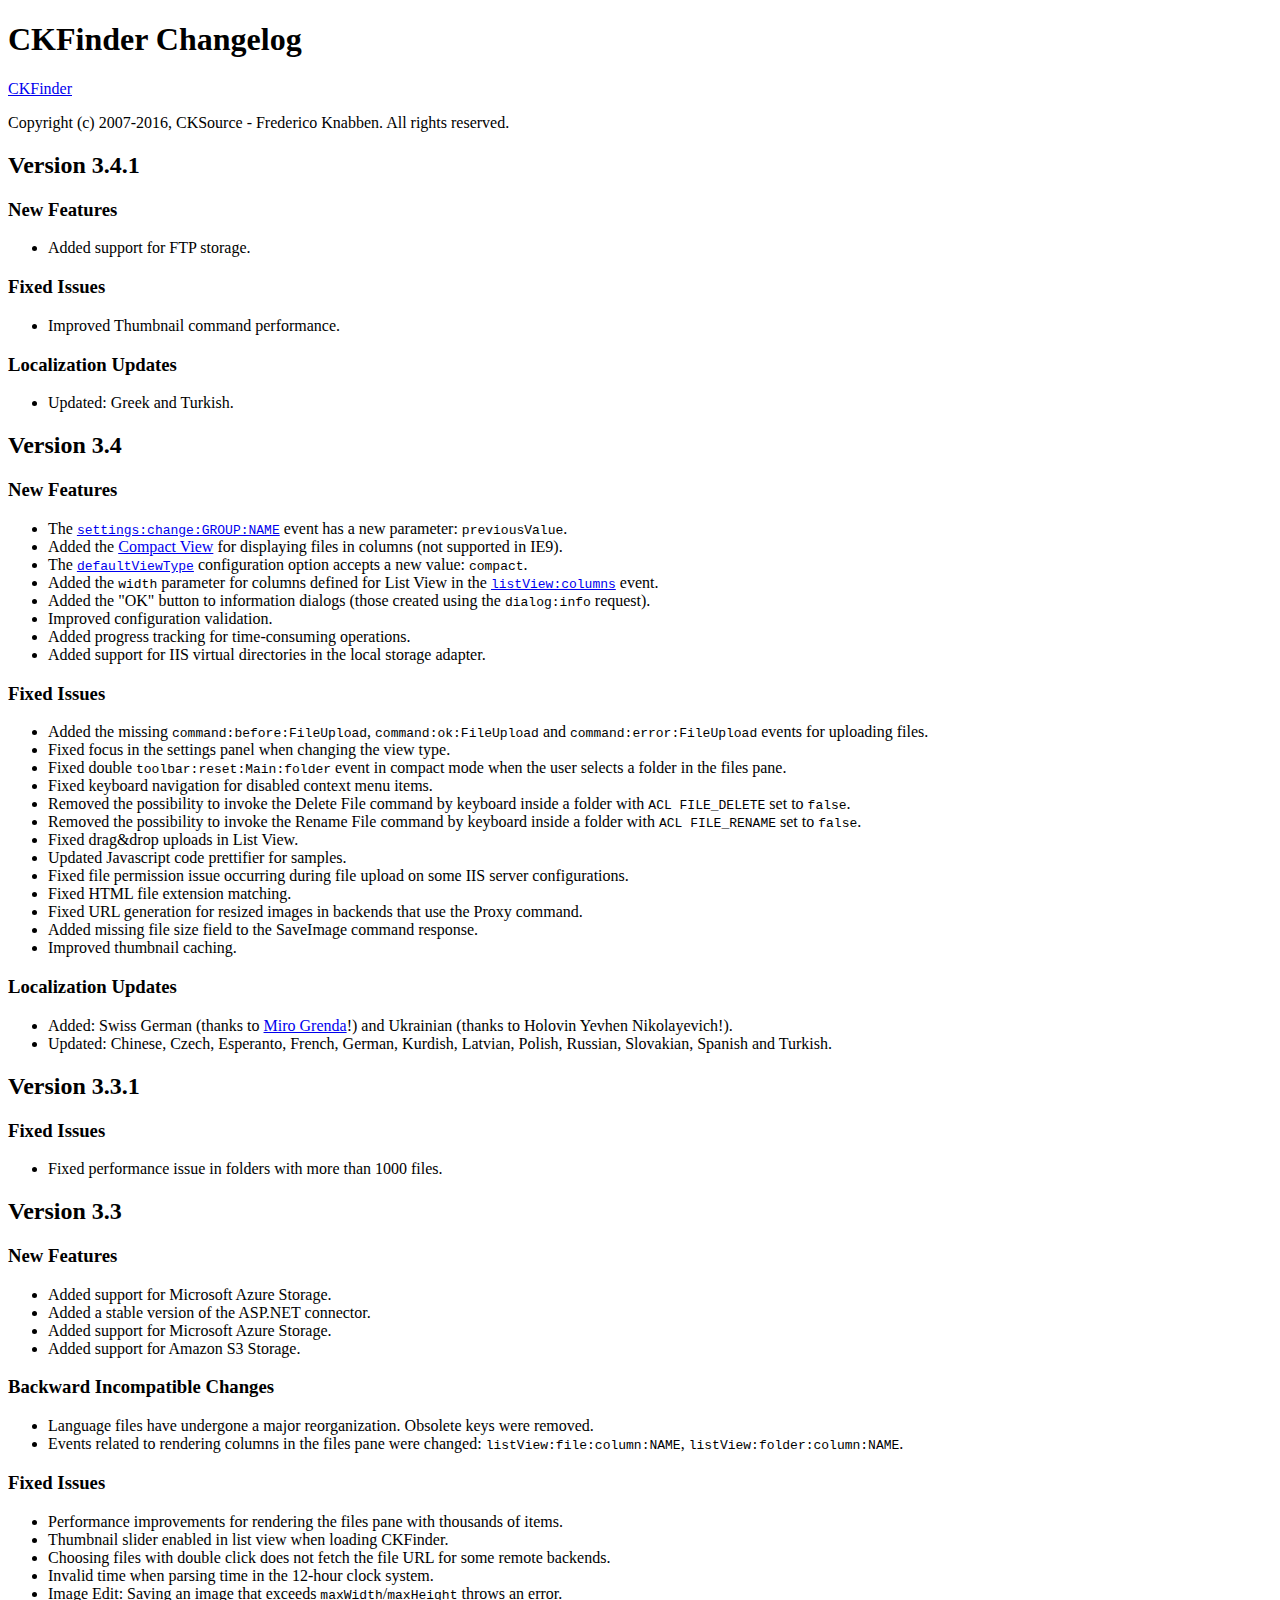
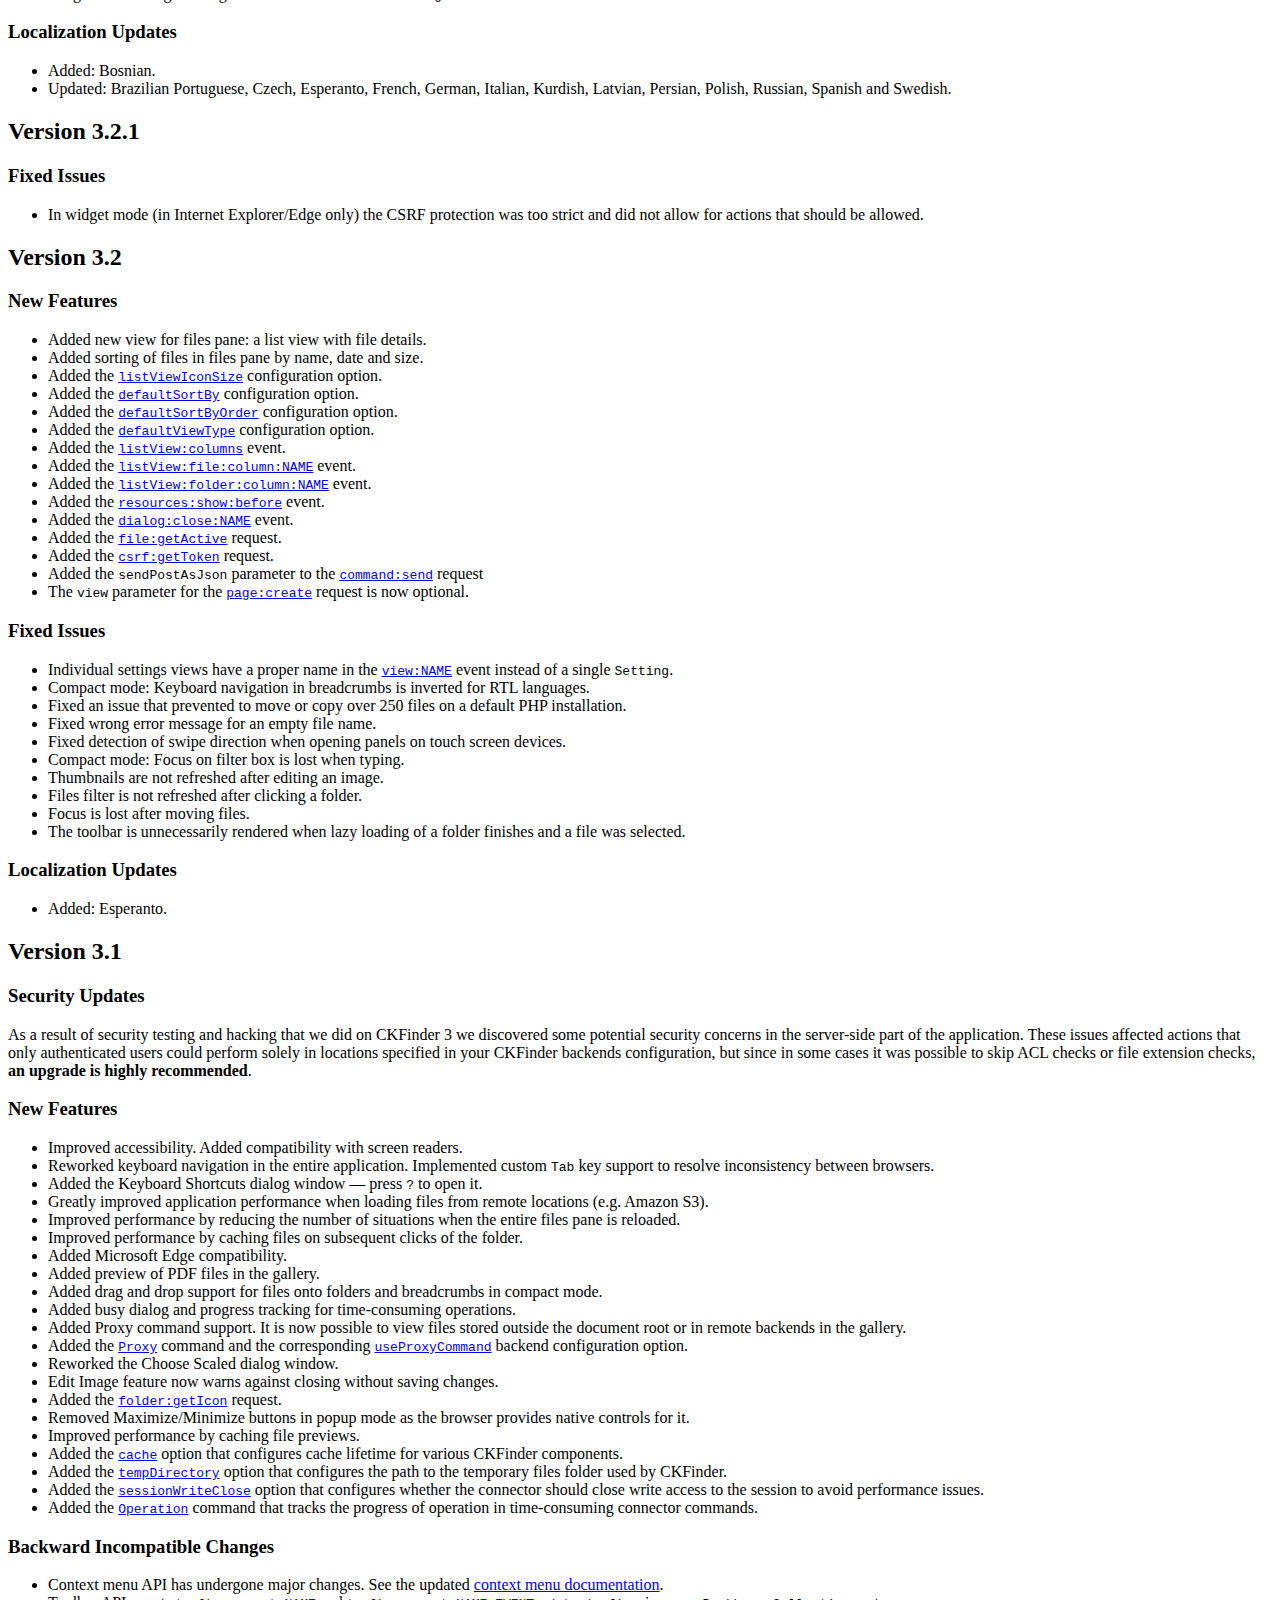
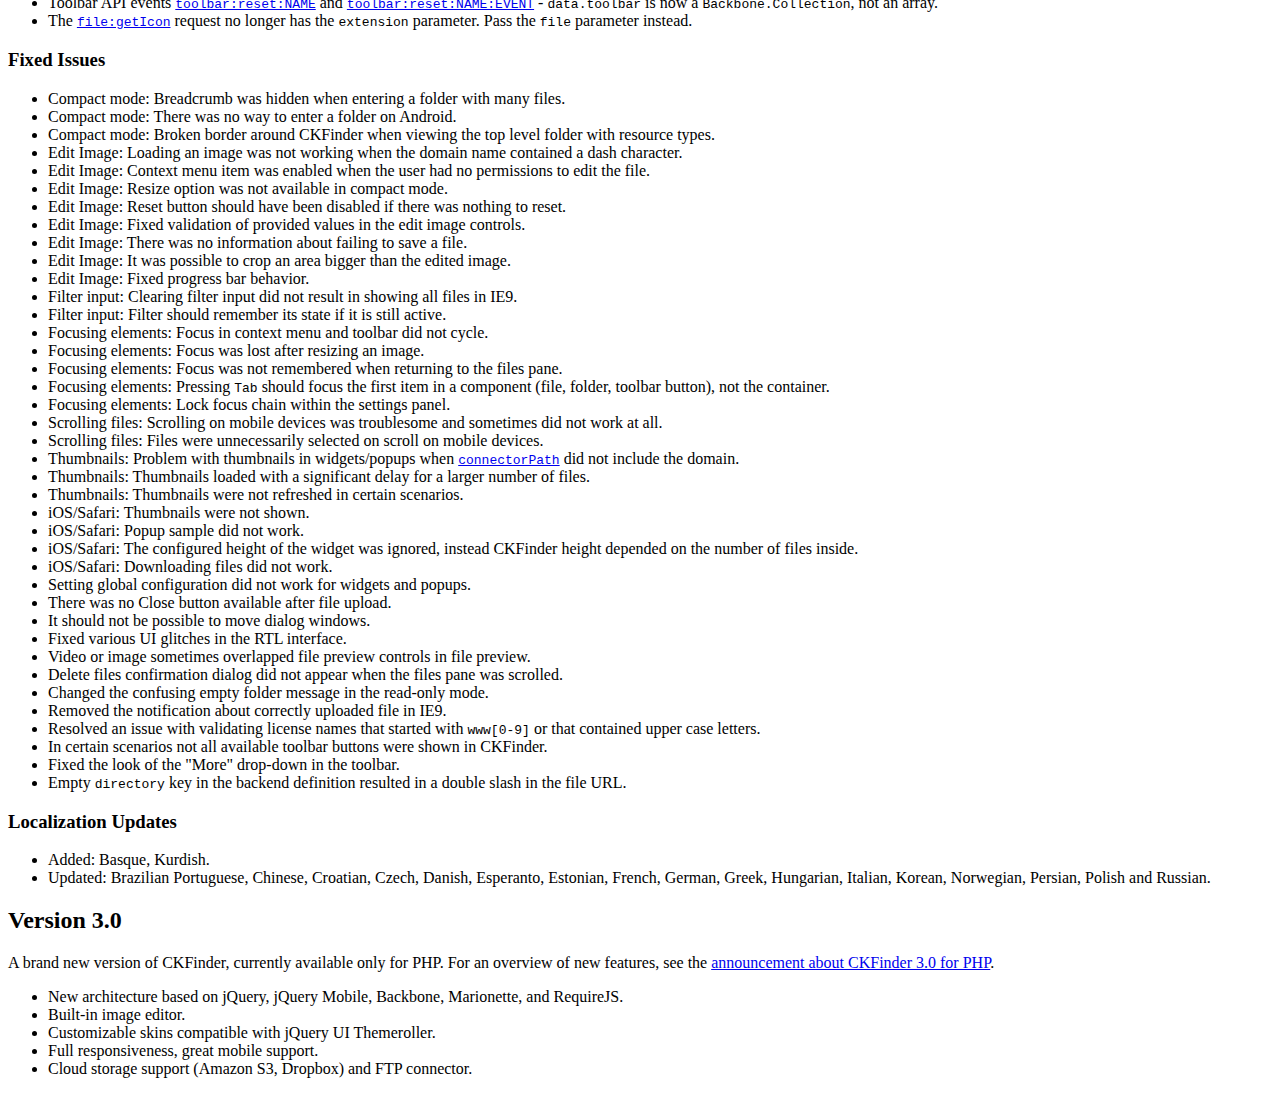
<file: theme/assets/plugins/ckfinder/CHANGELOG.html>
<!DOCTYPE html>
<html lang="en">
<head>
	<meta charset="UTF-8">
	<title>CKFinder Changelog</title>
</head>
<body>
<h1 id="ckfinder-changelog">CKFinder Changelog</h1>
<p><a href="http://cksource.com/ckfinder">CKFinder</a></p>
<p>Copyright (c) 2007-2016, CKSource - Frederico Knabben. All rights reserved.</p>
<h2 id="version-3-4-1">Version 3.4.1</h2>
<h3 id="new-features">New Features</h3>
<ul>
<li class="net">Added support for FTP storage.</li></ul>
<h3 id="fixed-issues">Fixed Issues</h3>
<ul>
<li class="net">Improved Thumbnail command performance.</li></ul>
<h3 id="localization-updates">Localization Updates</h3>
<ul>
<li>Updated: Greek and Turkish.</li></ul>
<h2 id="version-3-4">Version 3.4</h2>
<h3 id="new-features">New Features</h3>
<ul>
<li>The <a href="http://docs.cksource.com/ckfinder3/#!/api/CKFinder.Application-event-settings_change_GROUP_NAME"><code>settings:change:GROUP:NAME</code></a> event has a new parameter: <code>previousValue</code>.</li><li>Added the <a href="https://cksource.com/ckfinder/demo#compact-ui">Compact View</a> for displaying files in columns (not supported in IE9).</li><li>The <a href="http://docs.cksource.com/ckfinder3/#!/api/CKFinder.Config-cfg-defaultViewType"><code>defaultViewType</code></a> configuration option accepts a new value: <code>compact</code>.</li><li>Added the <code>width</code> parameter for columns defined for List View in the <a href="http://docs.cksource.com/ckfinder3/#!/api/CKFinder.Application-event-listView_columns"><code>listView:columns</code></a> event.</li><li>Added the &quot;OK&quot; button to information dialogs (those created using the <code>dialog:info</code> request).</li><li class="net">Improved configuration validation.</li><li class="net">Added progress tracking for time-consuming operations.</li><li class="net">Added support for IIS virtual directories in the local storage adapter.</li></ul>
<h3 id="fixed-issues">Fixed Issues</h3>
<ul>
<li>Added the missing <code>command:before:FileUpload</code>, <code>command:ok:FileUpload</code> and <code>command:error:FileUpload</code> events for uploading files.</li><li>Fixed focus in the settings panel when changing the view type.</li><li>Fixed double <code>toolbar:reset:Main:folder</code> event in compact mode when the user selects a folder in the files pane.</li><li>Fixed keyboard navigation for disabled context menu items.</li><li>Removed the possibility to invoke the Delete File command by keyboard inside a folder with <code>ACL FILE_DELETE</code> set to <code>false</code>.</li><li>Removed the possibility to invoke the Rename File command by keyboard inside a folder with <code>ACL FILE_RENAME</code> set to <code>false</code>.</li><li>Fixed drag&amp;drop uploads in List View.</li><li>Updated Javascript code prettifier for samples.</li><li class="php">Fixed file permission issue occurring during file upload on some IIS server configurations.</li><li class="net">Fixed HTML file extension matching.</li><li class="net">Fixed URL generation for resized images in backends that use the Proxy command.</li><li class="net">Added missing file size field to the SaveImage command response.</li><li class="net">Improved thumbnail caching.</li></ul>
<h3 id="localization-updates">Localization Updates</h3>
<ul>
<li>Added: Swiss German (thanks to <a href="https://twitter.com/mirogrenda">Miro Grenda</a>!) and Ukrainian (thanks to Holovin Yevhen Nikolayevich!).</li><li>Updated: Chinese, Czech, Esperanto, French, German, Kurdish, Latvian, Polish, Russian, Slovakian, Spanish and Turkish.</li></ul>
<h2 id="version-3-3-1">Version 3.3.1</h2>
<h3 id="fixed-issues">Fixed Issues</h3>
<ul>
<li class="net">Fixed performance issue in folders with more than 1000 files.</li></ul>
<h2 id="version-3-3">Version 3.3</h2>
<h3 id="new-features">New Features</h3>
<ul>
<li class="php">Added support for Microsoft Azure Storage.</li><li class="net">Added a stable version of the ASP.NET connector.</li><li class="net">Added support for Microsoft Azure Storage.</li><li class="net">Added support for Amazon S3 Storage.</li></ul>
<h3 id="backward-incompatible-changes">Backward Incompatible Changes</h3>
<ul>
<li>Language files have undergone a major reorganization. Obsolete keys were removed.</li><li>Events related to rendering columns in the files pane were changed: <code>listView:file:column:NAME</code>, <code>listView:folder:column:NAME</code>.</li></ul>
<h3 id="fixed-issues">Fixed Issues</h3>
<ul>
<li>Performance improvements for rendering the files pane with thousands of items.</li><li>Thumbnail slider enabled in list view when loading CKFinder.</li><li>Choosing files with double click does not fetch the file URL for some remote backends.</li><li>Invalid time when parsing time in the 12-hour clock system.</li><li class="php">Image Edit: Saving an image that exceeds <code>maxWidth</code>/<code>maxHeight</code> throws an error.</li></ul>
<h3 id="localization-updates">Localization Updates</h3>
<ul>
<li>Added: Bosnian.</li><li>Updated: Brazilian Portuguese, Czech, Esperanto, French, German, Italian, Kurdish, Latvian, Persian, Polish, Russian, Spanish and Swedish.</li></ul>
<h2 id="version-3-2-1">Version 3.2.1</h2>
<h3 id="fixed-issues">Fixed Issues</h3>
<ul>
<li>In widget mode (in Internet Explorer/Edge only) the CSRF protection was too strict and did not allow for actions that should be allowed.</li></ul>
<h2 id="version-3-2">Version 3.2</h2>
<h3 id="new-features">New Features</h3>
<ul>
<li>Added new view for files pane: a list view with file details.</li><li>Added sorting of files in files pane by name, date and size.</li><li>Added the <a href="http://docs.cksource.com/ckfinder3/#!/api/CKFinder.Config-cfg-listViewIconSize"><code>listViewIconSize</code></a> configuration option.</li><li>Added the <a href="http://docs.cksource.com/ckfinder3/#!/api/CKFinder.Config-cfg-defaultSortBy"><code>defaultSortBy</code></a> configuration option.</li><li>Added the <a href="http://docs.cksource.com/ckfinder3/#!/api/CKFinder.Config-cfg-defaultSortByOrder"><code>defaultSortByOrder</code></a> configuration option.</li><li>Added the <a href="http://docs.cksource.com/ckfinder3/#!/api/CKFinder.Config-cfg-defaultViewType"><code>defaultViewType</code></a> configuration option.</li><li>Added the <a href="http://docs.cksource.com/ckfinder3/#!/api/CKFinder.Application-event-listView_columns"><code>listView:columns</code></a> event.</li><li>Added the <a href="http://docs.cksource.com/ckfinder3/#!/api/CKFinder.Application-event-listView_file_column_NAME"><code>listView:file:column:NAME</code></a> event.</li><li>Added the <a href="http://docs.cksource.com/ckfinder3/#!/api/CKFinder.Application-event-listView_folder_column_NAME"><code>listView:folder:column:NAME</code></a> event.</li><li>Added the <a href="http://docs.cksource.com/ckfinder3/#!/api/CKFinder.Application-event-resources_show_before"><code>resources:show:before</code></a> event.</li><li>Added the <a href="http://docs.cksource.com/ckfinder3/#!/api/CKFinder.Application-event-dialog_close_NAME"><code>dialog:close:NAME</code></a> event.</li><li>Added the <a href="http://docs.cksource.com/ckfinder3/#!/api/CKFinder.Application-request-file_getActive"><code>file:getActive</code></a> request.</li><li>Added the <a href="http://docs.cksource.com/ckfinder3/#!/api/CKFinder.Application-request-csrf_getToken"><code>csrf:getToken</code></a> request.</li><li>Added the <code>sendPostAsJson</code> parameter to the <a href="http://docs.cksource.com/ckfinder3/#!/api/CKFinder.Application-request-command_send"><code>command:send</code></a> request</li><li>The <code>view</code> parameter for the <a href="http://docs.cksource.com/ckfinder3/#!/api/CKFinder.Application-request-page_create"><code>page:create</code></a> request is now optional.</li></ul>
<h3 id="fixed-issues">Fixed Issues</h3>
<ul>
<li>Individual settings views have a proper name in the <a href="http://docs.cksource.com/ckfinder3/#!/api/CKFinder.Application-event-view_NAME"><code>view:NAME</code></a> event instead of a single <code>Setting</code>.</li><li>Compact mode: Keyboard navigation in breadcrumbs is inverted for RTL languages.</li><li>Fixed an issue that prevented to move or copy over 250 files on a default PHP installation.</li><li>Fixed wrong error message for an empty file name.</li><li>Fixed detection of swipe direction when opening panels on touch screen devices.</li><li>Compact mode: Focus on filter box is lost when typing.</li><li>Thumbnails are not refreshed after editing an image.</li><li>Files filter is not refreshed after clicking a folder.</li><li>Focus is lost after moving files.</li><li>The toolbar is unnecessarily rendered when lazy loading of a folder finishes and a file was selected.</li></ul>
<h3 id="localization-updates">Localization Updates</h3>
<ul>
<li>Added: Esperanto.</li></ul>
<h2 id="version-3-1">Version 3.1</h2>
<h3 id="security-updates">Security Updates</h3>
<p>As a result of security testing and hacking that we did on CKFinder 3 we discovered some potential security concerns in the server-side part of the application.
These issues affected actions that only authenticated users could perform solely in locations specified in your CKFinder backends configuration, but since
in some cases it was possible to skip ACL checks or file extension checks, <strong>an upgrade is highly recommended</strong>.</p>
<h3 id="new-features">New Features</h3>
<ul>
<li>Improved accessibility. Added compatibility with screen readers.</li><li>Reworked keyboard navigation in the entire application. Implemented custom <kbd>Tab</kbd> key support to resolve inconsistency between browsers.</li><li>Added the Keyboard Shortcuts dialog window &mdash; press <kbd>?</kbd> to open it.</li><li>Greatly improved application performance when loading files from remote locations (e.g. Amazon S3).</li><li>Improved performance by reducing the number of situations when the entire files pane is reloaded.</li><li>Improved performance by caching files on subsequent clicks of the folder.</li><li>Added Microsoft Edge compatibility.</li><li>Added preview of PDF files in the gallery.</li><li>Added drag and drop support for files onto folders and breadcrumbs in compact mode.</li><li>Added busy dialog and progress tracking for time-consuming operations.</li><li>Added Proxy command support. It is now possible to view files stored outside the document root or in remote backends in the gallery.</li><li class="php">Added the <a href="http://docs.cksource.com/ckfinder3-php/commands.html#command_proxy"><code>Proxy</code></a> command and the corresponding <a href="http://docs.cksource.com/ckfinder3-php/configuration.html#backend_option_useProxyCommand"><code>useProxyCommand</code></a> backend configuration option.</li><li>Reworked the Choose Scaled dialog window.</li><li>Edit Image feature now warns against closing without saving changes.</li><li>Added the <a href="http://docs.cksource.com/ckfinder3/#!/api/CKFinder.Application-request-folder_getIcon"><code>folder:getIcon</code></a> request.</li><li>Removed Maximize/Minimize buttons in popup mode as the browser provides native controls for it.</li><li class="php">Improved performance by caching file previews.</li><li class="php">Added the <a href="http://docs.cksource.com/ckfinder3-php/configuration.html#configuration_options_cache"><code>cache</code></a> option that configures cache lifetime for various CKFinder components.</li><li class="php">Added the <a href="http://docs.cksource.com/ckfinder3-php/configuration.html#configuration_options_tempDirectory"><code>tempDirectory</code></a> option that configures the path to the temporary files folder used by CKFinder.</li><li class="php">Added the <a href="http://docs.cksource.com/ckfinder3-php/configuration.html#configuration_options_sessionWriteClose"><code>sessionWriteClose</code></a> option that configures whether the connector should close write access to the session to avoid performance issues.</li><li class="php">Added the <a href="http://docs.cksource.com/ckfinder3-php/commands.html#command_operation"><code>Operation</code></a> command that tracks the progress of operation in time-consuming connector commands.</li></ul>
<h3 id="backward-incompatible-changes">Backward Incompatible Changes</h3>
<ul>
<li>Context menu API has undergone major changes. See the updated <a href="http://docs.cksource.com/ckfinder3/#!/guide/dev_contextmenu-section-ckfinder-3.1%2B">context menu documentation</a>.</li><li>Toolbar API events <a href="http://docs.cksource.com/ckfinder3/#!/api/CKFinder.Application-event-toolbar_reset_NAME"><code>toolbar:reset:NAME</code></a> and <a href="http://docs.cksource.com/ckfinder3/#!/api/CKFinder.Application-event-toolbar_reset_NAME_EVENT"><code>toolbar:reset:NAME:EVENT</code></a> - <code>data.toolbar</code> is now a <code>Backbone.Collection</code>, not an array.</li><li>The <a href="http://docs.cksource.com/ckfinder3/#!/api/CKFinder.Application-request-file_getIcon"><code>file:getIcon</code></a> request no longer has the <code>extension</code> parameter. Pass the <code>file</code> parameter instead.</li></ul>
<h3 id="fixed-issues">Fixed Issues</h3>
<ul>
<li>Compact mode: Breadcrumb was hidden when entering a folder with many files.</li><li>Compact mode: There was no way to enter a folder on Android.</li><li>Compact mode: Broken border around CKFinder when viewing the top level folder with resource types.</li><li>Edit Image: Loading an image was not working when the domain name contained a dash character.</li><li>Edit Image: Context menu item was enabled when the user had no permissions to edit the file.</li><li>Edit Image: Resize option was not available in compact mode.</li><li>Edit Image: Reset button should have been disabled if there was nothing to reset.</li><li>Edit Image: Fixed validation of provided values in the edit image controls.</li><li>Edit Image: There was no information about failing to save a file.</li><li>Edit Image: It was possible to crop an area bigger than the edited image.</li><li>Edit Image: Fixed progress bar behavior.</li><li>Filter input: Clearing filter input did not result in showing all files in IE9.</li><li>Filter input: Filter should remember its state if it is still active.</li><li>Focusing elements: Focus in context menu and toolbar did not cycle.</li><li>Focusing elements: Focus was lost after resizing an image.</li><li>Focusing elements: Focus was not remembered when returning to the files pane.</li><li>Focusing elements: Pressing <kbd>Tab</kbd> should focus the first item in a component (file, folder, toolbar button), not the container.</li><li>Focusing elements: Lock focus chain within the settings panel.</li><li>Scrolling files: Scrolling on mobile devices was troublesome and sometimes did not work at all.</li><li>Scrolling files: Files were unnecessarily selected on scroll on mobile devices.</li><li>Thumbnails: Problem with thumbnails in widgets/popups when <a href="http://docs.cksource.com/ckfinder3/#!/api/CKFinder.Config-cfg-connectorPath"><code>connectorPath</code></a> did not include the domain.</li><li>Thumbnails: Thumbnails loaded with a significant delay for a larger number of files.</li><li>Thumbnails: Thumbnails were not refreshed in certain scenarios.</li><li>iOS/Safari: Thumbnails were not shown.</li><li>iOS/Safari: Popup sample did not work.</li><li>iOS/Safari: The configured height of the widget was ignored, instead CKFinder height depended on the number of files inside.</li><li>iOS/Safari: Downloading files did not work.</li><li>Setting global configuration did not work for widgets and popups.</li><li>There was no Close button available after file upload.</li><li>It should not be possible to move dialog windows.</li><li>Fixed various UI glitches in the RTL interface.</li><li>Video or image sometimes overlapped file preview controls in file preview.</li><li>Delete files confirmation dialog did not appear when the files pane was scrolled.</li><li>Changed the confusing empty folder message in the read-only mode.</li><li>Removed the notification about correctly uploaded file in IE9.</li><li>Resolved an issue with validating license names that started with <code>www[0-9]</code> or that contained upper case letters.</li><li>In certain scenarios not all available toolbar buttons were shown in CKFinder.</li><li>Fixed the look of the &quot;More&quot; drop-down in the toolbar.</li><li class="php">Empty <code>directory</code> key in the backend definition resulted in a double slash in the file URL.</li></ul>
<h3 id="localization-updates">Localization Updates</h3>
<ul>
<li>Added: Basque, Kurdish.</li><li>Updated: Brazilian Portuguese, Chinese, Croatian, Czech, Danish, Esperanto, Estonian, French, German, Greek, Hungarian, Italian, Korean, Norwegian, Persian, Polish and Russian.</li></ul>
<h2 id="version-3-0">Version 3.0</h2>
<p>A brand new version of CKFinder, currently available only for PHP. For an overview of new features, see the <a href="http://cksource.com/blog/CKFinder-3.0-for-PHP-Released">announcement about CKFinder 3.0 for PHP</a>.</p>
<ul>
<li>New architecture based on jQuery, jQuery Mobile, Backbone, Marionette, and RequireJS.</li><li>Built-in image editor.</li><li>Customizable skins compatible with jQuery UI Themeroller.</li><li>Full responsiveness, great mobile support.</li><li>Cloud storage support (Amazon S3, Dropbox) and FTP connector.</li></ul>

</body>
</html>
</file>
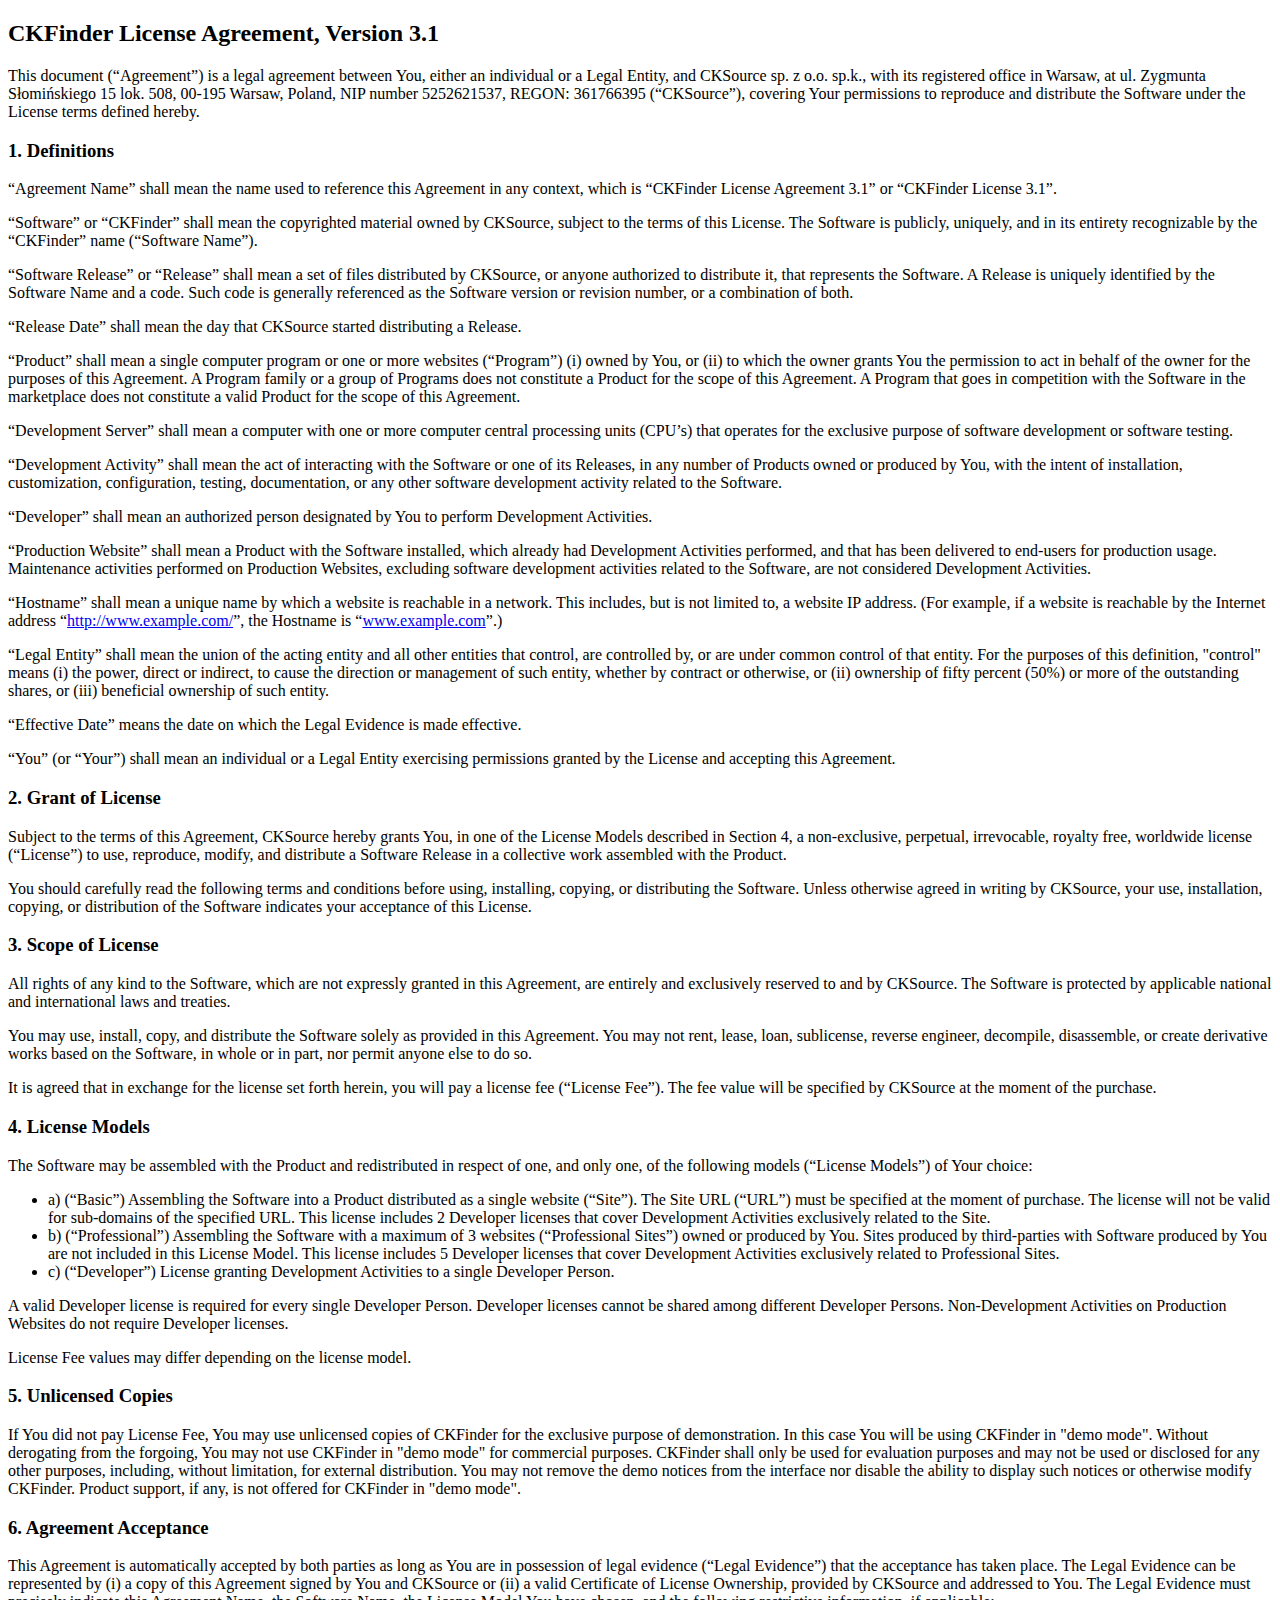
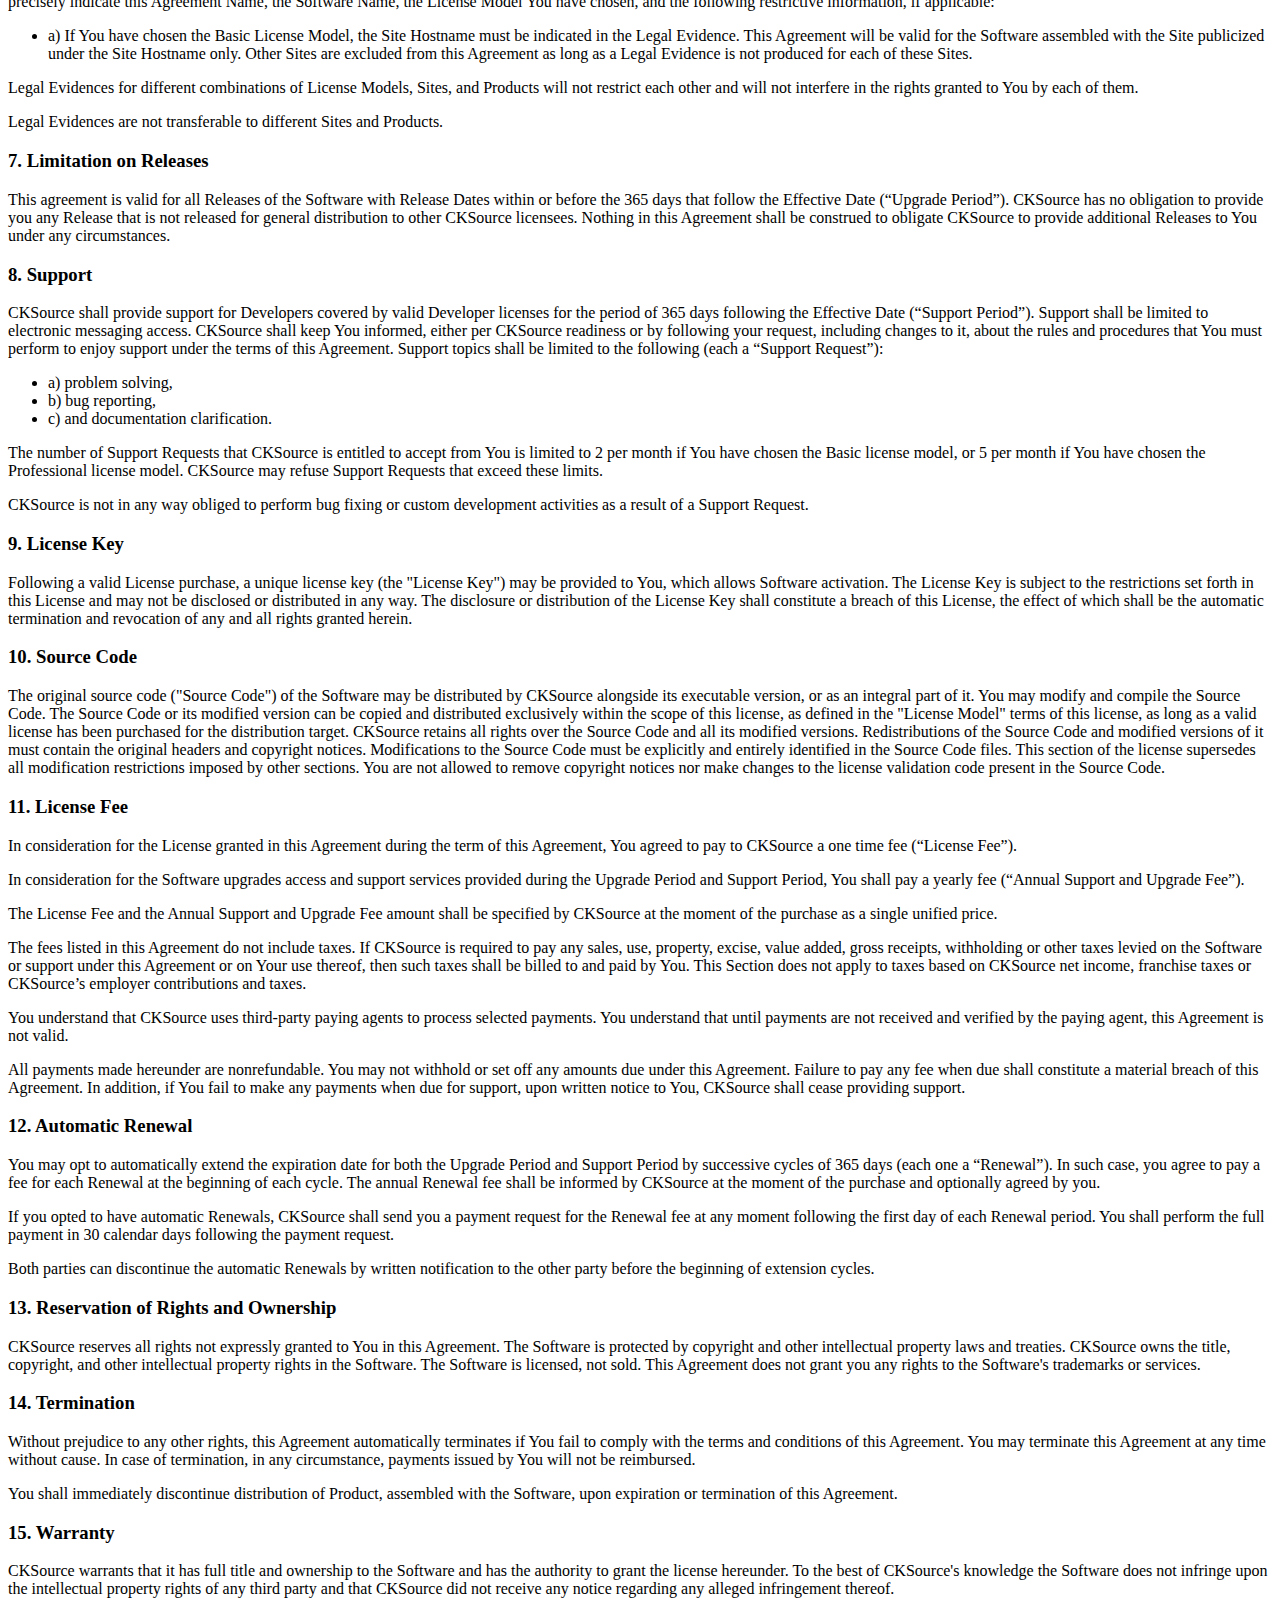
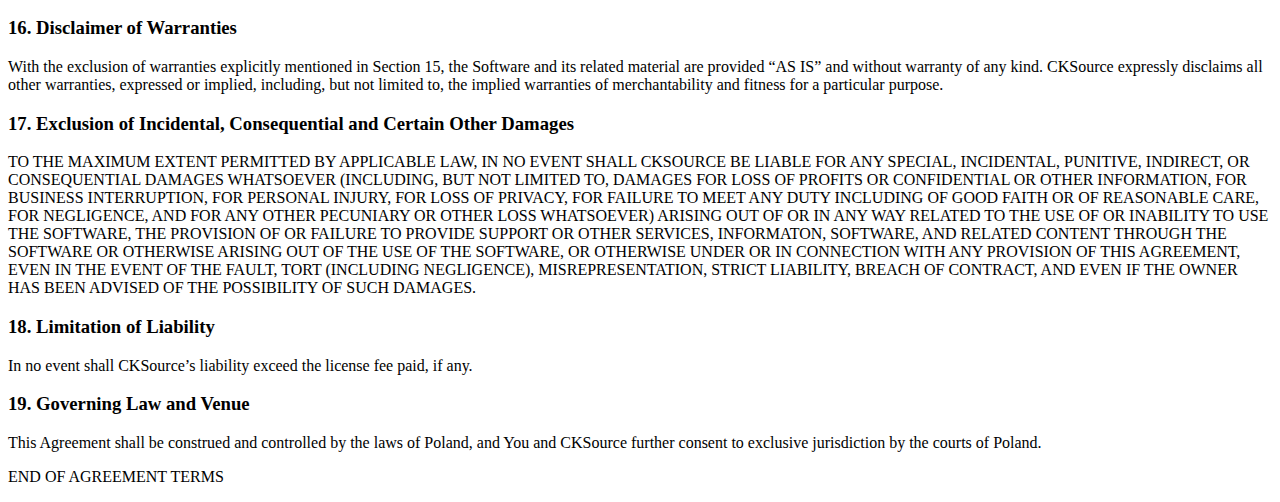
<file: theme/assets/plugins/ckfinder/LICENSE.html>
<!DOCTYPE html>
<html lang="en">
<head>
	<meta charset="UTF-8">
	<title>CKFinder License</title>
</head>
<body>
<h2>CKFinder License Agreement, Version 3.1</h2>

<p>This document (&ldquo;Agreement&rdquo;) is a legal agreement between You, either an individual or a Legal Entity, and
	CKSource sp. z o.o. sp.k., with its registered office in Warsaw, at ul. Zygmunta Słomińskiego 15 lok. 508, 00-195
	Warsaw, Poland, NIP number 5252621537, REGON: 361766395 (&ldquo;CKSource&rdquo;), covering Your permissions to
	reproduce and distribute the Software under the License terms defined hereby.</p>

<h3>1. Definitions</h3>

<p>&ldquo;Agreement Name&rdquo; shall mean the name used to reference this Agreement in any context, which
	is &ldquo;CKFinder License Agreement 3.1&rdquo; or &ldquo;CKFinder License 3.1&rdquo;.</p>

<p>&ldquo;Software&rdquo; or &ldquo;CKFinder&rdquo; shall mean the copyrighted material owned by CKSource,
	subject to the terms of this License. The Software is publicly, uniquely, and in its entirety recognizable
	by the &ldquo;CKFinder&rdquo; name (&ldquo;Software Name&rdquo;).</p>

<p>&ldquo;Software Release&rdquo; or &ldquo;Release&rdquo; shall mean a set of files distributed by CKSource, or
	anyone authorized to distribute it, that represents the Software. A Release is uniquely identified by the
	Software Name and a code. Such code is generally referenced as the Software version or revision number, or a
	combination of both.</p>

<p>&ldquo;Release Date&rdquo; shall mean the day that CKSource started distributing a Release.</p>

<p>&ldquo;Product&rdquo; shall mean a single computer program or one or more websites (&ldquo;Program&rdquo;)
	(i) owned by You, or (ii) to which the owner grants You the permission to act in behalf of the owner for the
	purposes of this Agreement. A Program family or a group of Programs does not constitute a Product for the
	scope of this Agreement. A Program that goes in competition with the Software in the marketplace does not
	constitute a valid Product for the scope of this Agreement.</p>

<p>&ldquo;Development Server&rdquo; shall mean a computer with one or more computer central processing units
	(CPU&rsquo;s) that operates for the exclusive purpose of software development or software testing.</p>

<p>&ldquo;Development Activity&rdquo; shall mean the act of interacting with the Software or one of its
	Releases, in any number of Products owned or produced by You, with the intent of installation,
	customization, configuration, testing, documentation, or any other software development activity related to
	the Software.</p>

<p>&ldquo;Developer&rdquo; shall mean an authorized person designated by You to perform Development
	Activities.</p>

<p>&ldquo;Production Website&rdquo; shall mean a Product with the Software installed, which already had
	Development Activities performed, and that has been delivered to end-users for production usage. Maintenance
	activities performed on Production Websites, excluding software development activities related to the
	Software, are not considered Development Activities.</p>

<p>&ldquo;Hostname&rdquo; shall mean a unique name by which a website is reachable in a network. This includes,
	but is not limited to, a website IP address. (For example, if a website is reachable by the Internet
	address &ldquo;<a href="http://www.example.com/">http://www.example.com/</a>&rdquo;, the Hostname
	is &ldquo;<a href="http://www.example.com/">www.example.com</a>&rdquo;.)</p>

<p>&ldquo;Legal Entity&rdquo; shall mean the union of the acting entity and all other entities that control, are
	controlled by, or are under common control of that entity. For the purposes of this definition, &quot;control&quot;
	means (i) the power, direct or indirect, to cause the direction or management of such entity, whether by
	contract or otherwise, or (ii) ownership of fifty percent (50%) or more of the outstanding shares, or (iii)
	beneficial ownership of such entity.</p>

<p>&ldquo;Effective Date&rdquo; means the date on which the Legal Evidence is made effective.</p>

<p>&ldquo;You&rdquo; (or &ldquo;Your&rdquo;) shall mean an individual or a Legal Entity exercising permissions
	granted by the License and accepting this Agreement.</p>

<h3>2. Grant of License</h3>

<p>Subject to the terms of this Agreement, CKSource hereby grants You, in one of the License Models described in
	Section 4, a non-exclusive, perpetual, irrevocable, royalty free, worldwide license (&ldquo;License&rdquo;)
	to use, reproduce, modify, and distribute a Software Release in a collective work assembled with the
	Product.</p>

<p>You should carefully read the following terms and conditions before using, installing, copying, or
	distributing the Software. Unless otherwise agreed in writing by CKSource, your use, installation, copying,
	or distribution of the Software indicates your acceptance of this License.</p>

<h3>3. Scope of License</h3>

<p>All rights of any kind to the Software, which are not expressly granted in this Agreement, are entirely and
	exclusively reserved to and by CKSource. The Software is protected by applicable national and international
	laws and treaties.</p>

<p>You may use, install, copy, and distribute the Software solely as provided in this Agreement. You may not
	rent, lease, loan, sublicense, reverse engineer, decompile, disassemble, or create derivative works based on
	the Software, in whole or in part, nor permit anyone else to do so.</p>

<p>It is agreed that in exchange for the license set forth herein, you will pay a license fee (&ldquo;License
	Fee&rdquo;). The fee value will be specified by CKSource at the moment of the purchase.</p>

<h3>4. License Models</h3>

<p>The Software may be assembled with the Product and redistributed in respect of one, and only one, of the
	following models (&ldquo;License Models&rdquo;) of Your choice:</p>

<ul>
	<li>a)&nbsp;(&ldquo;Basic&rdquo;) Assembling the Software into a Product distributed as a single website (&ldquo;Site&rdquo;).
		The Site URL (&ldquo;URL&rdquo;) must be specified at the moment of purchase. The license will not be
		valid for sub-domains of the specified URL. This license includes 2 Developer licenses that cover
		Development Activities exclusively related to the Site.
	</li>
	<li>b)&nbsp;(&ldquo;Professional&rdquo;) Assembling the Software with a maximum of 3 websites (&ldquo;Professional
		Sites&rdquo;) owned or produced by You. Sites produced by third-parties with Software produced by You
		are not included in this License Model. This license includes 5 Developer licenses that cover
		Development Activities exclusively related to Professional Sites.
	</li>
	<li>c)&nbsp;(&ldquo;Developer&rdquo;) License granting Development Activities to a single Developer
		Person.
	</li>
</ul>

<p>A valid Developer license is required for every single Developer Person. Developer licenses cannot be shared
	among different Developer Persons. Non-Development Activities on Production Websites do not require
	Developer licenses.</p>

<p>License Fee values may differ depending on the license model.</p>

<h3>5. Unlicensed Copies</h3>

<p>If You did not pay License Fee, You may use unlicensed copies of CKFinder for the exclusive purpose of
	demonstration. In this case You will be using CKFinder in &quot;demo mode&quot;. Without derogating from the
	forgoing, You may not use CKFinder in &quot;demo mode&quot; for commercial purposes. CKFinder shall only be
	used for evaluation purposes and may not be used or disclosed for any other purposes, including, without
	limitation, for external distribution. You may not remove the demo notices from the interface nor disable
	the ability to display such notices or otherwise modify CKFinder. Product support, if any, is not offered
	for CKFinder in &quot;demo mode&quot;.</p>

<h3>6. Agreement Acceptance</h3>

<p>This Agreement is automatically accepted by both parties as long as You are in possession of legal evidence (&ldquo;Legal
	Evidence&rdquo;) that the acceptance has taken place. The Legal Evidence can be represented by (i) a copy of
	this Agreement signed by You and CKSource or (ii) a valid Certificate of License Ownership, provided by
	CKSource and addressed to You. The Legal Evidence must precisely indicate this Agreement Name, the Software
	Name, the License Model You have chosen, and the following restrictive information, if applicable:</p>

<ul>
	<li>a)&nbsp;If You have chosen the Basic License Model, the Site Hostname must be indicated in the Legal
		Evidence. This Agreement will be valid for the Software assembled with the Site publicized under the
		Site Hostname only. Other Sites are excluded from this Agreement as long as a Legal Evidence is not
		produced for each of these Sites.
	</li>
</ul>

<p>Legal Evidences for different combinations of License Models, Sites, and Products will not restrict each
	other and will not interfere in the rights granted to You by each of them.</p>

<p>Legal Evidences are not transferable to different Sites and Products.</p>

<h3>7. Limitation on Releases</h3>

<p>This agreement is valid for all Releases of the Software with Release Dates within or before the 365 days
	that follow the Effective Date (&ldquo;Upgrade Period&rdquo;). CKSource has no obligation to provide you any
	Release that is not released for general distribution to other CKSource licensees. Nothing in this Agreement
	shall be construed to obligate CKSource to provide additional Releases to You under any circumstances.</p>

<h3>8. Support</h3>

<p>CKSource shall provide support for Developers covered by valid Developer licenses for the period of 365 days
	following the Effective Date (&ldquo;Support Period&rdquo;). Support shall be limited to electronic
	messaging access. CKSource shall keep You informed, either per CKSource readiness or by following your
	request, including changes to it, about the rules and procedures that You must perform to enjoy support
	under the terms of this Agreement. Support topics shall be limited to the following (each a &ldquo;Support
	Request&rdquo;):</p>

<ul>
	<li>a)&nbsp;problem solving,</li>
	<li>b)&nbsp;bug reporting,</li>
	<li>c)&nbsp;and documentation clarification.</li>
</ul>

<p>The number of Support Requests that CKSource is entitled to accept from You is limited to 2 per month if You
	have chosen the Basic license model, or 5 per month if You have chosen the Professional license model.
	CKSource may refuse Support Requests that exceed these limits.</p>

<p>CKSource is not in any way obliged to perform bug fixing or custom development activities as a result of a
	Support Request.</p>

<h3>9. License Key</h3>

<p>Following a valid License purchase, a unique license key (the &quot;License Key&quot;) may be provided to
	You, which allows Software activation. The License Key is subject to the restrictions set forth in this
	License and may not be disclosed or distributed in any way. The disclosure or distribution of the License
	Key shall constitute a breach of this License, the effect of which shall be the automatic termination and
	revocation of any and all rights granted herein.</p>

<h3>10. Source Code</h3>

<p>The original source code (&quot;Source Code&quot;) of the Software may be distributed by CKSource alongside
	its executable version, or as an integral part of it. You may modify and compile the Source Code. The Source
	Code or its modified version can be copied and distributed exclusively within the scope of this license, as
	defined in the &quot;License Model&quot; terms of this license, as long as a valid license has been
	purchased for the distribution target. CKSource retains all rights over the Source Code and all its modified
	versions. Redistributions of the Source Code and modified versions of it must contain the original headers
	and copyright notices. Modifications to the Source Code must be explicitly and entirely identified in the
	Source Code files. This section of the license supersedes all modification restrictions imposed by other
	sections. You are not allowed to remove copyright notices nor make changes to the license validation code
	present in the Source Code.</p>

<h3>11. License Fee</h3>

<p>In consideration for the License granted in this Agreement during the term of this Agreement, You agreed to
	pay to CKSource a one time fee (&ldquo;License Fee&rdquo;).</p>

<p>In consideration for the Software upgrades access and support services provided during the Upgrade Period and
	Support Period, You shall pay a yearly fee (&ldquo;Annual Support and Upgrade Fee&rdquo;).</p>

<p>The License Fee and the Annual Support and Upgrade Fee amount shall be specified by CKSource at the moment of
	the purchase as a single unified price.</p>

<p>The fees listed in this Agreement do not include taxes. If CKSource is required to pay any sales, use,
	property, excise, value added, gross receipts, withholding or other taxes levied on the Software or support
	under this Agreement or on Your use thereof, then such taxes shall be billed to and paid by You. This
	Section does not apply to taxes based on CKSource net income, franchise taxes or CKSource&rsquo;s employer
	contributions and taxes.</p>

<p>You understand that CKSource uses third-party paying agents to process selected payments. You understand that
	until payments are not received and verified by the paying agent, this Agreement is not valid.</p>

<p>All payments made hereunder are nonrefundable. You may not withhold or set off any amounts due under this
	Agreement. Failure to pay any fee when due shall constitute a material breach of this Agreement. In
	addition, if You fail to make any payments when due for support, upon written notice to You, CKSource shall
	cease providing support.</p>

<h3>12. Automatic Renewal</h3>

<p>You may opt to automatically extend the expiration date for both the Upgrade Period and Support Period by
	successive cycles of 365 days (each one a &ldquo;Renewal&rdquo;). In such case, you agree to pay a fee for
	each Renewal at the beginning of each cycle. The annual Renewal fee shall be informed by CKSource at the
	moment of the purchase and optionally agreed by you.</p>

<p>If you opted to have automatic Renewals, CKSource shall send you a payment request for the Renewal fee at any
	moment following the first day of each Renewal period. You shall perform the full payment in 30 calendar
	days following the payment request.</p>

<p>Both parties can discontinue the automatic Renewals by written notification to the other party before the
	beginning of extension cycles.</p>

<h3>13. Reservation of Rights and Ownership</h3>

<p>CKSource reserves all rights not expressly granted to You in this Agreement. The Software is protected by
	copyright and other intellectual property laws and treaties. CKSource owns the title, copyright, and other
	intellectual property rights in the Software. The Software is licensed, not sold. This Agreement does not
	grant you any rights to the Software&#39;s trademarks or services.</p>

<h3>14. Termination</h3>

<p>Without prejudice to any other rights, this Agreement automatically terminates if You fail to comply with the
	terms and conditions of this Agreement. You may terminate this Agreement at any time without cause. In case
	of termination, in any circumstance, payments issued by You will not be reimbursed.</p>

<p>You shall immediately discontinue distribution of Product, assembled with the Software, upon expiration or
	termination of this Agreement.</p>

<h3>15. Warranty</h3>

<p>CKSource warrants that it has full title and ownership to the Software and has the authority to grant the
	license hereunder. To the best of CKSource&#39;s knowledge the Software does not infringe upon the
	intellectual property rights of any third party and that CKSource did not receive any notice regarding any
	alleged infringement thereof.</p>

<h3>16. Disclaimer of Warranties</h3>

<p>With the exclusion of warranties explicitly mentioned in Section 15, the Software and its related material
	are provided &ldquo;AS IS&rdquo; and without warranty of any kind. CKSource expressly disclaims all other
	warranties, expressed or implied, including, but not limited to, the implied warranties of merchantability
	and fitness for a particular purpose.</p>

<h3>17. Exclusion of Incidental, Consequential and Certain Other Damages</h3>

<p>TO THE MAXIMUM EXTENT PERMITTED BY APPLICABLE LAW, IN NO EVENT SHALL CKSOURCE BE LIABLE FOR ANY SPECIAL,
	INCIDENTAL, PUNITIVE, INDIRECT, OR CONSEQUENTIAL DAMAGES WHATSOEVER (INCLUDING, BUT NOT LIMITED TO, DAMAGES
	FOR LOSS OF PROFITS OR CONFIDENTIAL OR OTHER INFORMATION, FOR BUSINESS INTERRUPTION, FOR PERSONAL INJURY,
	FOR LOSS OF PRIVACY, FOR FAILURE TO MEET ANY DUTY INCLUDING OF GOOD FAITH OR OF REASONABLE CARE, FOR
	NEGLIGENCE, AND FOR ANY OTHER PECUNIARY OR OTHER LOSS WHATSOEVER) ARISING OUT OF OR IN ANY WAY RELATED TO
	THE USE OF OR INABILITY TO USE THE SOFTWARE, THE PROVISION OF OR FAILURE TO PROVIDE SUPPORT OR OTHER
	SERVICES, INFORMATON, SOFTWARE, AND RELATED CONTENT THROUGH THE SOFTWARE OR OTHERWISE ARISING OUT OF THE USE
	OF THE SOFTWARE, OR OTHERWISE UNDER OR IN CONNECTION WITH ANY PROVISION OF THIS AGREEMENT, EVEN IN THE EVENT
	OF THE FAULT, TORT (INCLUDING NEGLIGENCE), MISREPRESENTATION, STRICT LIABILITY, BREACH OF CONTRACT, AND EVEN
	IF THE OWNER HAS BEEN ADVISED OF THE POSSIBILITY OF SUCH DAMAGES.</p>

<h3>18. Limitation of Liability</h3>

<p>In no event shall CKSource&rsquo;s liability exceed the license fee paid, if any.</p>

<h3>19. Governing Law and Venue</h3>

<p>This Agreement shall be construed and controlled by the laws of Poland, and You and CKSource further consent
	to exclusive jurisdiction by the courts of Poland.</p>

<p>END OF AGREEMENT TERMS</p>

</body>
</html>
</file>
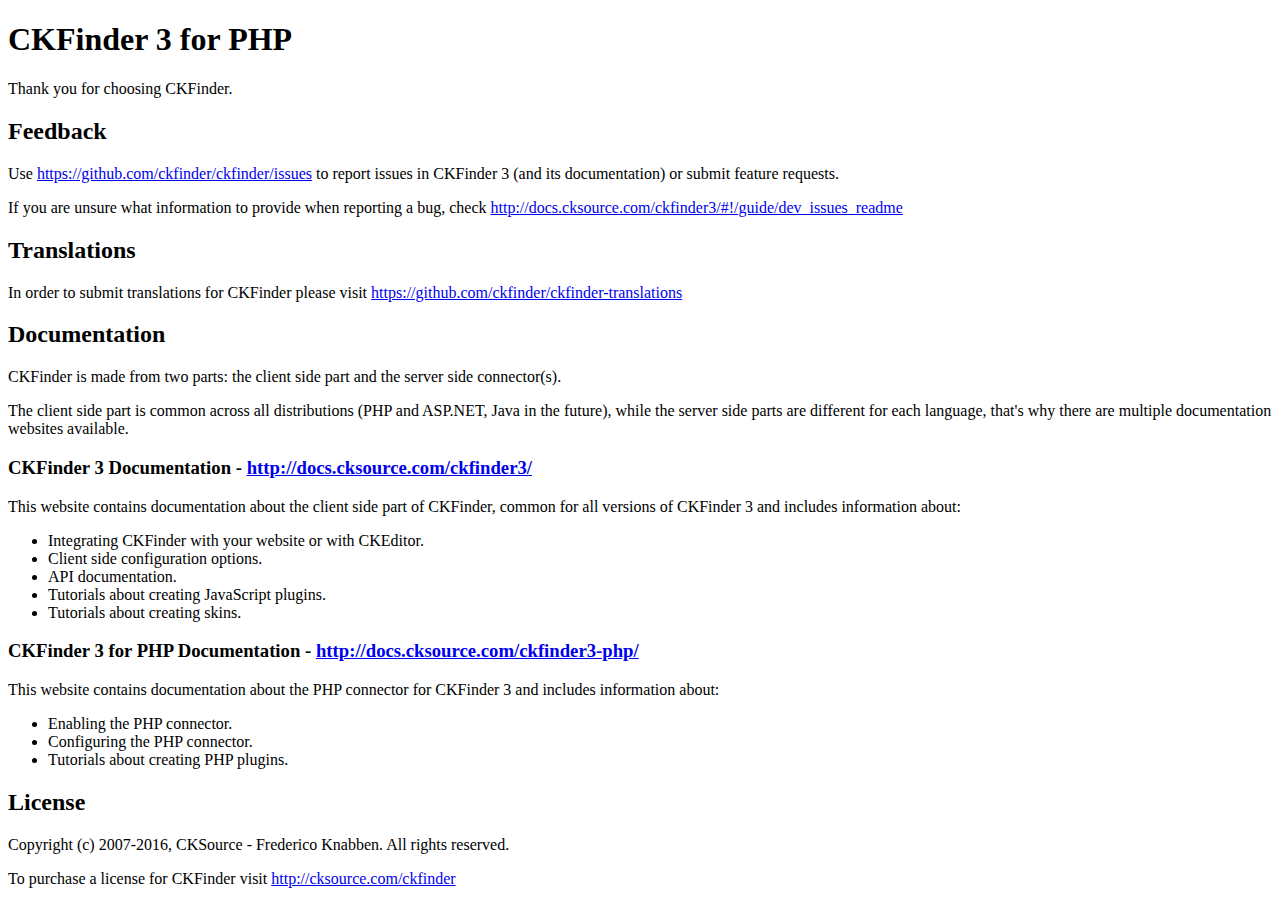
<file: theme/assets/plugins/ckfinder/README.html>
<!DOCTYPE html>
<html lang="en">
<head>
	<meta charset="UTF-8">
	<title>CKFinder Readme</title>
</head>
<body>
<h1 id="ckfinder-3-for-php">CKFinder 3 for PHP</h1>
<p>Thank you for choosing CKFinder.</p>
<h2 id="feedback">Feedback</h2>
<p>Use <a href="https://github.com/ckfinder/ckfinder/issues">https://github.com/ckfinder/ckfinder/issues</a> to report issues in CKFinder 3 (and its documentation) or submit
feature requests.</p>
<p>If you are unsure what information to provide when reporting a bug, check <a href="http://docs.cksource.com/ckfinder3/#!/guide/dev_issues_readme">http://docs.cksource.com/ckfinder3/#!/guide/dev_issues_readme</a></p>
<h2 id="translations">Translations</h2>
<p>In order to submit translations for CKFinder please visit <a href="https://github.com/ckfinder/ckfinder-translations">https://github.com/ckfinder/ckfinder-translations</a></p>
<h2 id="documentation">Documentation</h2>
<p>CKFinder is made from two parts: the client side part and the server side connector(s).</p>
<p>The client side part is common across all distributions (PHP and ASP.NET, Java in the future), while
the server side parts are different for each language, that&#39;s why there are multiple documentation websites available.</p>
<h3 id="ckfinder-3-documentation-http-docs-cksource-com-ckfinder3-">CKFinder 3 Documentation - <a href="http://docs.cksource.com/ckfinder3/">http://docs.cksource.com/ckfinder3/</a></h3>
<p>This website contains documentation about the client side part of CKFinder, common for all versions of CKFinder 3
and includes information about:</p>
<ul>
<li>Integrating CKFinder with your website or with CKEditor.</li>
<li>Client side configuration options.</li>
<li>API documentation.</li>
<li>Tutorials about creating JavaScript plugins.</li>
<li>Tutorials about creating skins.</li>
</ul>
<h3 id="ckfinder-3-for-php-documentation-http-docs-cksource-com-ckfinder3-php-">CKFinder 3 for PHP Documentation - <a href="http://docs.cksource.com/ckfinder3-php/">http://docs.cksource.com/ckfinder3-php/</a></h3>
<p>This website contains documentation about the PHP connector for CKFinder 3 and includes information about:</p>
<ul>
<li>Enabling the PHP connector.</li>
<li>Configuring the PHP connector.</li>
<li>Tutorials about creating PHP plugins.</li>
</ul>
<h2 id="license">License</h2>
<p>Copyright (c) 2007-2016, CKSource - Frederico Knabben. All rights reserved.</p>
<p>To purchase a license for CKFinder visit <a href="http://cksource.com/ckfinder">http://cksource.com/ckfinder</a></p>

</body>
</html>
</file>
